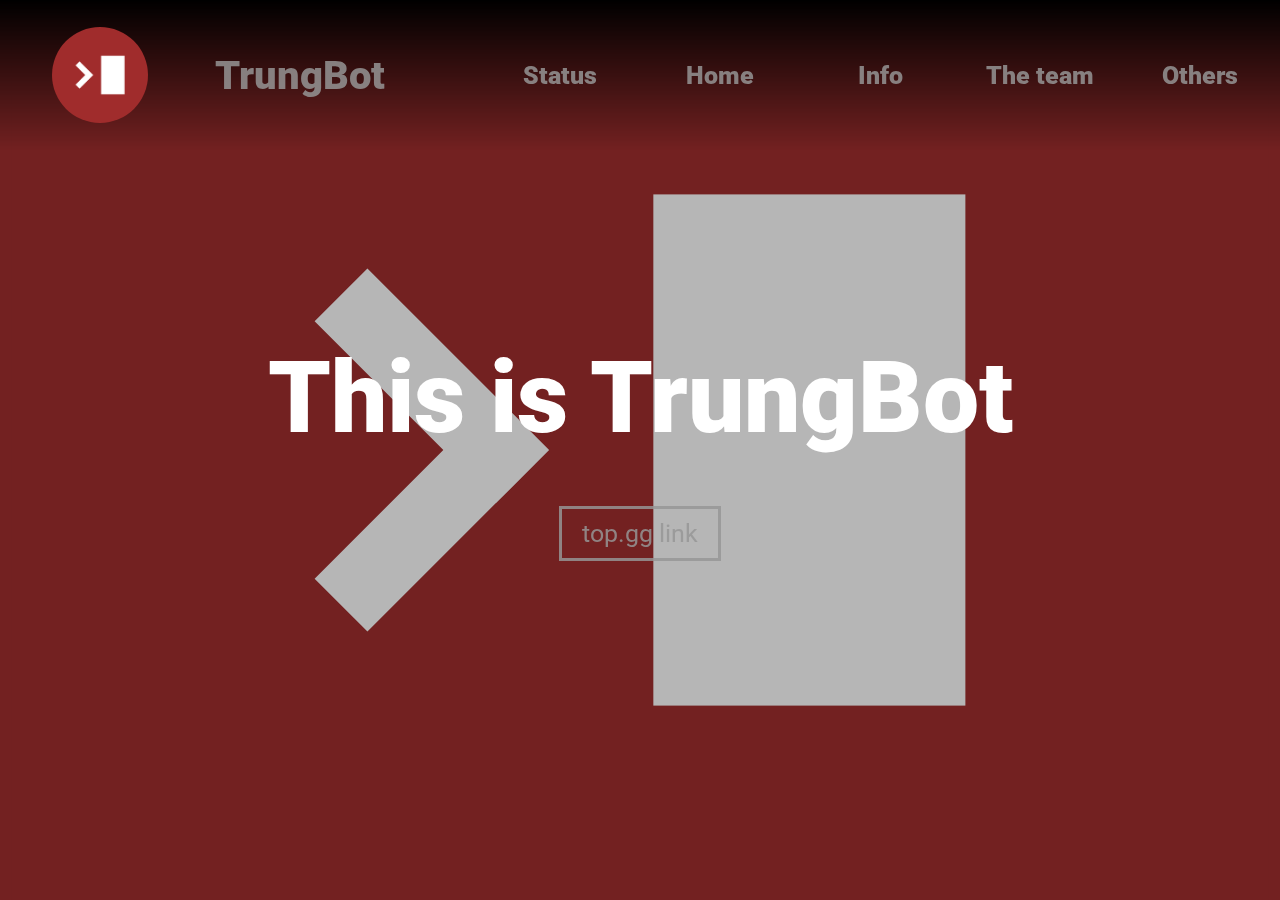
<file: index.html>
<!DOCTYPE html>
<html lang="en">
    <head>
    <meta charset="UTF-8">
    <meta name="viewport" content="width=device-width, initial-scale=1.0">
    <meta content="TrungBot Official Website" property="og:title"> 
    <meta content="TrungBot is a multi-purpose Discord bot, designed for you, by you! To learn more, go to our website!" property="og:description">
    <meta content="https://trungbot.thedev.id" property="og:url">
    <meta content="https://i.imgur.com/NCxrBiL.png" property="og:image">
    <meta content="#C86868" data-react-helmet="true" name="theme-color">
    <title>TrungBot</title>
    <link href="styles/main.css" rel="stylesheet" type="text/css" />
    <link rel="Icon" type="image/png" href="assets/PFP/TrungBot.png"/>
    </head>


    <!-- MAIN PART -->
    <body>



        <div class="content">
            <div class="navigator-bar">
                <div class="left">
                        <div class="subleft">
                            <div class="left-sub">
                                <img srcset="./assets/PFP/TrungBot.png" alt= "TrungBot">
                            </div>
                            <div class="left-sub">
                                <a href="./index.html">TrungBot</a>
                            </div>
                        </div>
                </div>
                <div class="right">
                    <div class="subright">
                        <a href="https://status.trungbot.tk">Status</a>
                        <a href="./index.html">Home</a>
                        <a href="./info.html">Info</a>
                        <a href="./team.html">The team</a>
                        <a href="./others.html">Others</a>
                    </div>

                </div>
            </div>
            <div class="main-content">
                <div class="pImage">

                </div>
                <div class="pText">
                    <div class="links">
                        <div class="sublink">This is TrungBot</div>
                        <div class="sublink"><a href="https://top.gg/bot/722770073508380672" type="button" class="button">top.gg link</a></div>
                    </div>
                </div>

            </div>


        </div>


    </body>


</html>
</file>
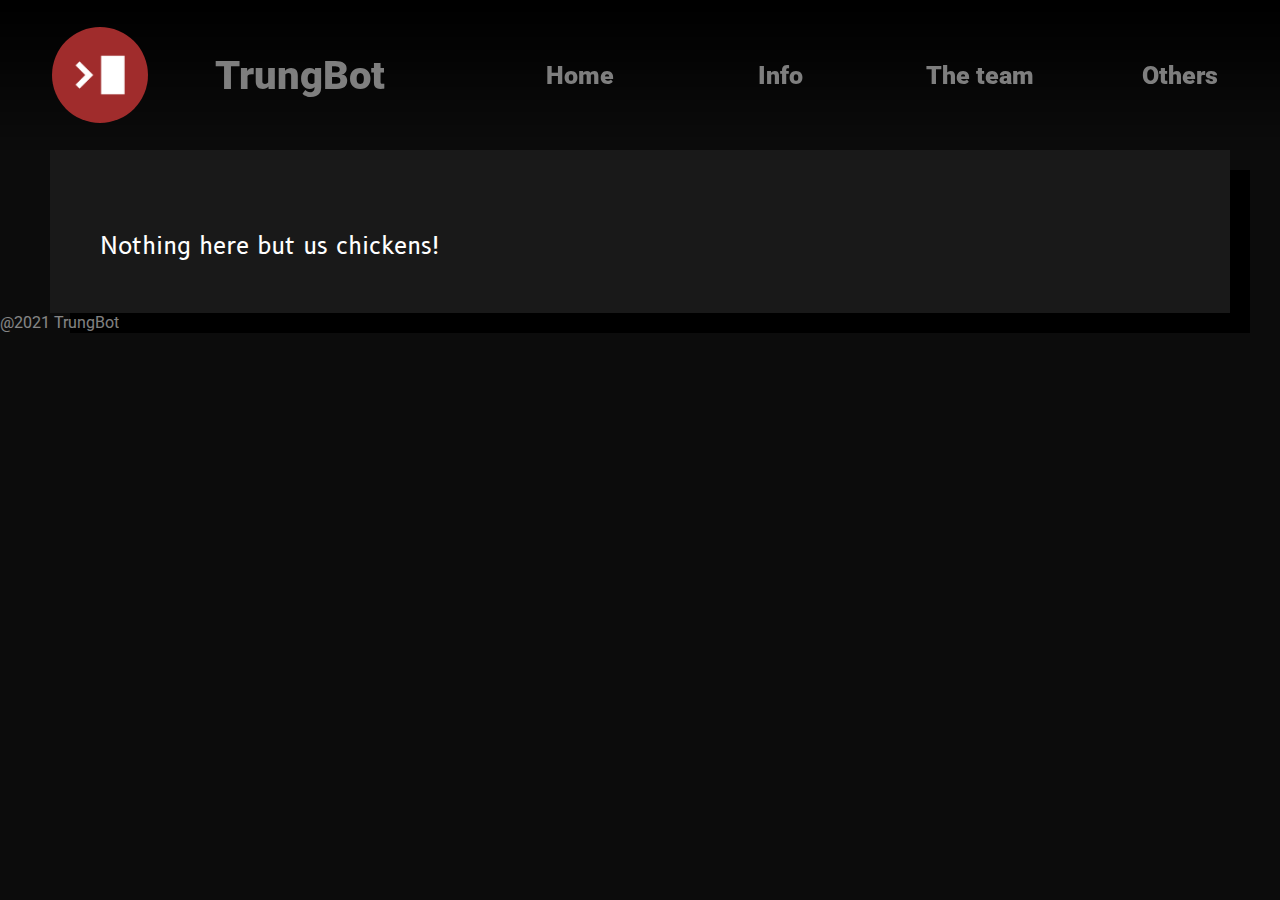
<file: others.html>
<!DOCTYPE html>
<html lang="en">
    <head>
    <meta charset="UTF-8">
    <meta name="viewport" content="width=device-width, initial-scale=1.0">
    <meta content="TrungBot Official Website" property="og:title"> 
    <meta content="TrungBot is a multi-purpose Discord bot, designed for you, by you! To learn more, go to our website!" property="og:description">
    <meta content="https://trungbot.thedev.id" property="og:url">
    <meta content="https://i.imgur.com/NCxrBiL.png" property="og:image">
    <meta content="#C86868" data-react-helmet="true" name="theme-color">
    <title>TrungBot</title>
    <link href="styles/main.css" rel="stylesheet" type="text/css" />
    <link rel="Icon" type="image/png" href="assets/PFP/TrungBot.png"/>
    </head>


    <!-- MAIN PART -->
    <body>



        <div class="content">
            <div class="navigator-bar">
                <div class="left">
                        <div class="subleft">
                            <div class="left-sub">
                                <img srcset="./assets/PFP/TrungBot.png" alt= "TrungBot">
                            </div>
                            <div class="left-sub">
                                <a href="./index.html">TrungBot</a>
                            </div>
                        </div>
                </div>
                <div class="right">
                    <div class="subright">
                        <a href="./index.html">Home</a>
                        <a href="./info.html">Info</a>
                        <a href="./team.html">The team</a>
                        <a href="./others.html">Others</a>
                    </div>

                </div>
            </div>
            <div class="main-content">
                <div class="para">
                    Nothing here but us chickens!
                </div>

                <div class= "footer">
                    @2021 TrungBot
                </div>


            </div>
        </div>


    </body>


</html>
</file>
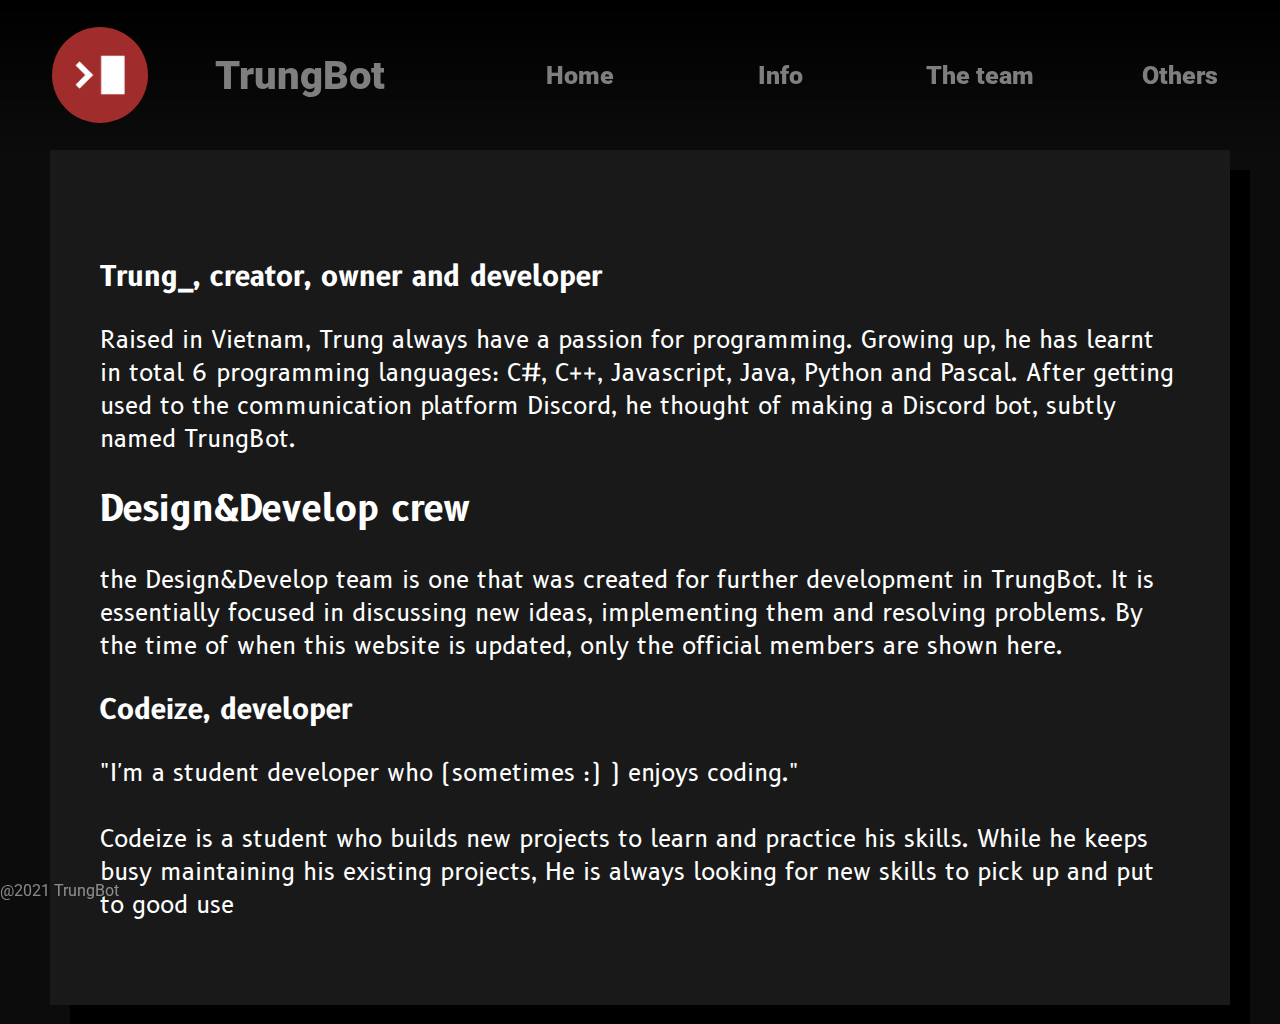
<file: team.html>
<!DOCTYPE html>
<html lang="en">
    <head>
    <meta charset="UTF-8">
    <meta name="viewport" content="width=device-width, initial-scale=1.0">
    <meta content="TrungBot Official Website" property="og:title"> 
    <meta content="TrungBot is a multi-purpose Discord bot, designed for you, by you! To learn more, go to our website!" property="og:description">
    <meta content="https://trungbot.thedev.id" property="og:url">
    <meta content="https://i.imgur.com/NCxrBiL.png" property="og:image">
    <meta content="#C86868" data-react-helmet="true" name="theme-color">
    <title>TrungBot</title>
    <link href="styles/main.css" rel="stylesheet" type="text/css" />
    <link rel="Icon" type="image/png" href="assets/PFP/TrungBot.png"/>
    </head>


    <!-- MAIN PART -->
    <body>



        <div class="content">
            <div class="navigator-bar">
                <div class="left">
                        <div class="subleft">
                            <div class="left-sub">
                                <img srcset="./assets/PFP/TrungBot.png" alt= "TrungBot">
                            </div>
                            <div class="left-sub">
                                <a href="./index.html">TrungBot</a>
                            </div>
                        </div>
                </div>
                <div class="right">
                    <div class="subright">
                        <a href="./index.html">Home</a>
                        <a href="./info.html">Info</a>
                        <a href="./team.html">The team</a>
                        <a href="./others.html">Others</a>
                    </div>

                </div>
            </div>
            <div class="main-content">
                <div class="para">
                    <h3>Trung_, creator, owner and developer</h3>
                    Raised in Vietnam, Trung always have a passion for programming. Growing up, he has learnt in total 6 programming languages: C#, C++, Javascript, Java, Python and Pascal. After getting used to the communication platform Discord, he thought of making a Discord bot, subtly named TrungBot.
                    <h2>Design&Develop crew</h2>
                    the Design&Develop team is one that was created for further development in TrungBot. It is essentially focused in discussing new ideas, implementing them and resolving problems. By the time of when this website is updated, only the official members are shown here.
                    <h3>Codeize, developer</h3>
                    "I'm a student developer who (sometimes :) ) enjoys coding."<br><br>
                    Codeize is a student who builds new projects to learn and practice his skills. While he keeps busy maintaining his existing projects, He is always looking for new skills to pick up and put to good use
                    <br><br>
                </div>

                <div class= "footer">
                    @2021 TrungBot
                </div>

            </div>
        </div>


    </body>


</html>
</file>
<file: styles/main.css>
@import url("https://fonts.googleapis.com/css?family=Roboto:regular,bold");
@import url("https://fonts.googleapis.com/css?family=B612:regular,bold");

/* INDEX */

body, html{
    margin: 0;
    padding: 0;
    position: relative;
    font-family: 'Roboto';
    color: white;
    background-color: rgb(12, 12, 12);
}

.content {
    position: relative;
}

.navigator-bar{
    z-index: 10000;
    user-select: none;
    position: fixed;
    top: 0;
    width: 100%;
    height: 150px;
    background: linear-gradient(rgb(0, 0, 0), rgba(135, 135, 135, 0));
    font-weight: 900;
    color: rgb(255, 255, 255);
    font-size: 40px;
}

.left{
    display: flex;
    width: 400px;
    height: 100%;
    float: left;
    align-items: center;
    justify-content: center;
}

.subleft, .subright {
    display: flex;
    width: 100%;
    height: 100%;
    float: left;
    align-items: center;
    justify-content: center;
}

.left img{
    width: 96px;
    height: 96px;
    border-radius: 50%;
}

.left-sub{
    display: flex;
    width: 50%;
    align-items: center;
    justify-content: center;
}
.pText {
    display: flex;
    align-items: center;
    justify-content: center;
    min-height: 100vh;
    min-width: 100%;
    color: white;
    position: absolute;
    font-size: 100px;
    font-weight: 900;
    z-index:2;
}

.pImage {

    position: fixed;
    background-position: center;
    background-size: cover;
    background-repeat: no-repeat;
    min-height: 100vh;
    min-width: 100vw;

    opacity: 0.7;

    margin:0;
    padding: 0;

    background-attachment: fixed;
    background-image: url('../assets/PFP/Logo.svg');
    z-index: -1;
}

a {
    transition: 0.5s;
}

a:visited, a:link {
    color: rgba(150, 150, 150, 0.84);
    text-decoration: none;
    transition: 0.5s;
}

a:hover, a:active {
    color: rgb(255, 255, 255);
    text-decoration: none;
    transition: 0.5s;
}

.right{
    display: flex;
    width: 800px;
    height: 100%;
    float: right;
    align-items: center;
    justify-content: center;
}

.right a {
    display: flex;
    width: 25%;
    align-items: center;
    justify-content: center;
    font-size: 25px;
}

.right a:hover,
.right a:active {
    font-size: 36px;
}

.button {
    user-select: none;
    font-size: 25%;
    font-family: 'Roboto';
    font-weight:normal;
    border-style: solid;
    padding: 10px 20px;
}

.sublink {
    position: relative;
    display: flex;
    justify-content: center;
    align-self: center;
    margin: 50px 0px;
}

@media(max-width:640px){
    .pImage{
        background-attachment: scroll;
    }
}

@media(max-width:1210px){
    .navigator-bar {
        font-size: 20px;
    }
    .left, .right{
        width: 100%;
        height: 50%;
    }
    .subleft, .subright{
        width: 50%;
    }

    .left img {
        width: 48px;
        height: 48px;
    }
    .right a {
        display: flex;
        width: 25%;
        align-items: center;
        justify-content: center;
        font-size: 16px;
    }

    .right a:hover,
    .right a:active {
        font-size: 20px;
    }

    .pText {
        font-size: 50px;
    }
}

/* OTHERS */

.para {
    width: initial;
    margin: 150px 50px 0px;
    padding: 80px 50px 50px;
    font-family: 'B612';
    font-size: 24px;
    box-shadow: 20px 20px black;

    background-color: rgba(41, 41, 41, 0.465);
}

.topgg {
    display: flex;
    justify-content: center;
    align-self: center;
}

.footer {
    position: sticky;
    bottom: 0;
    opacity: 0.5;
    z-index: 1000000;
}
</file>
